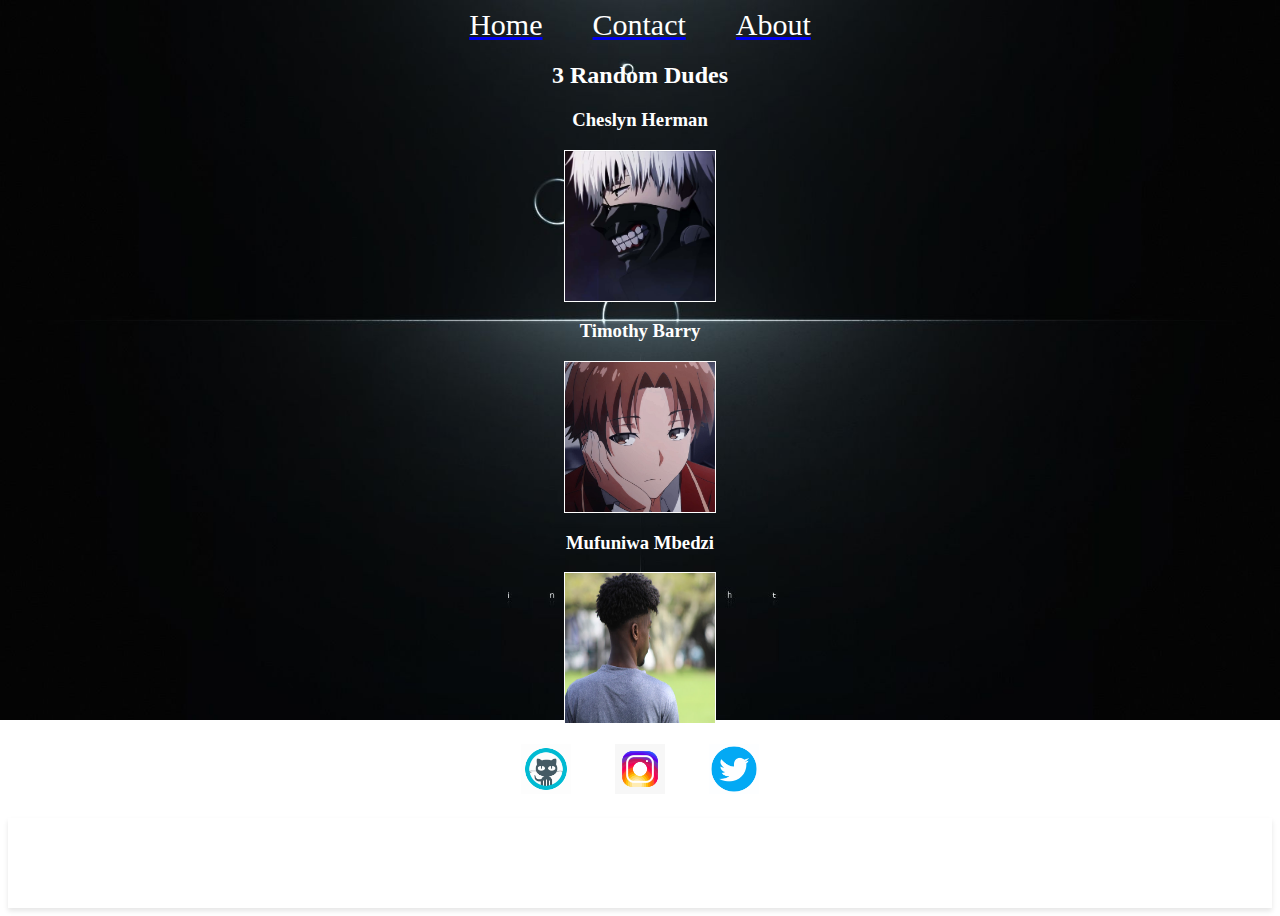
<file: index.html>
<!DOCTYPE html>
<html lang="en">
<head>
    <meta charset="UTF-8">
    <meta http-equiv="X-UA-Compatible" content="IE=edge">
    <meta name="viewport" content="width=device-width, initial-scale=1.0">
    <link rel="stylesheet" href="./assests/style.css">
    <link rel="shortcut icon" href="./assests/sadpepe.png" type="image/x-icon">
    <title>Some Dudes</title>
</head>
<body>
    <header>
        <nav>
            <a href="#">
                <li>Home</li>
            </a>
            <a href="./Contact.html">
                <li>Contact</li>
            </a>
            <a href="./About.html">
                <li>About</li>
            </a>
        </nav>
    </header>
    <h2>3 Random Dudes</h2>
    <div>
        <div>
            <h3>Cheslyn Herman</h3>
            <img src="./assests/kaneki.jpg" alt="cheslyn" class="imgs" loading="lazy">
        </div>
        <div>
            <h3>Timothy Barry</h3>
            <img src="./assests/ayanokoji.jpg" alt="timothy" class="imgs" loading="lazy">
        </div>
        <div>
            <h3>Mufuniwa Mbedzi</h3>
            <img src="./assests/mufuniwa.JPG" alt="mufuniwa" class="imgs" loading="lazy">
        </div>
    </div>
    <footer>
        <img src="./assests/icons8-github.gif" alt="github" loading="lazy">
        <img src="./assests/icons8-instagram.gif" alt="instagram" loading="lazy">
        <img src="./assests/icons8-twitter-circled.gif" alt="twitter" loading="lazy">
        <div>
            <p>&copy;Made by Cheslyn Herman, Timothy Barry and Mufuniwa Mbedzi</p>
        </div>
    </footer>
</body>
</html>
</file>
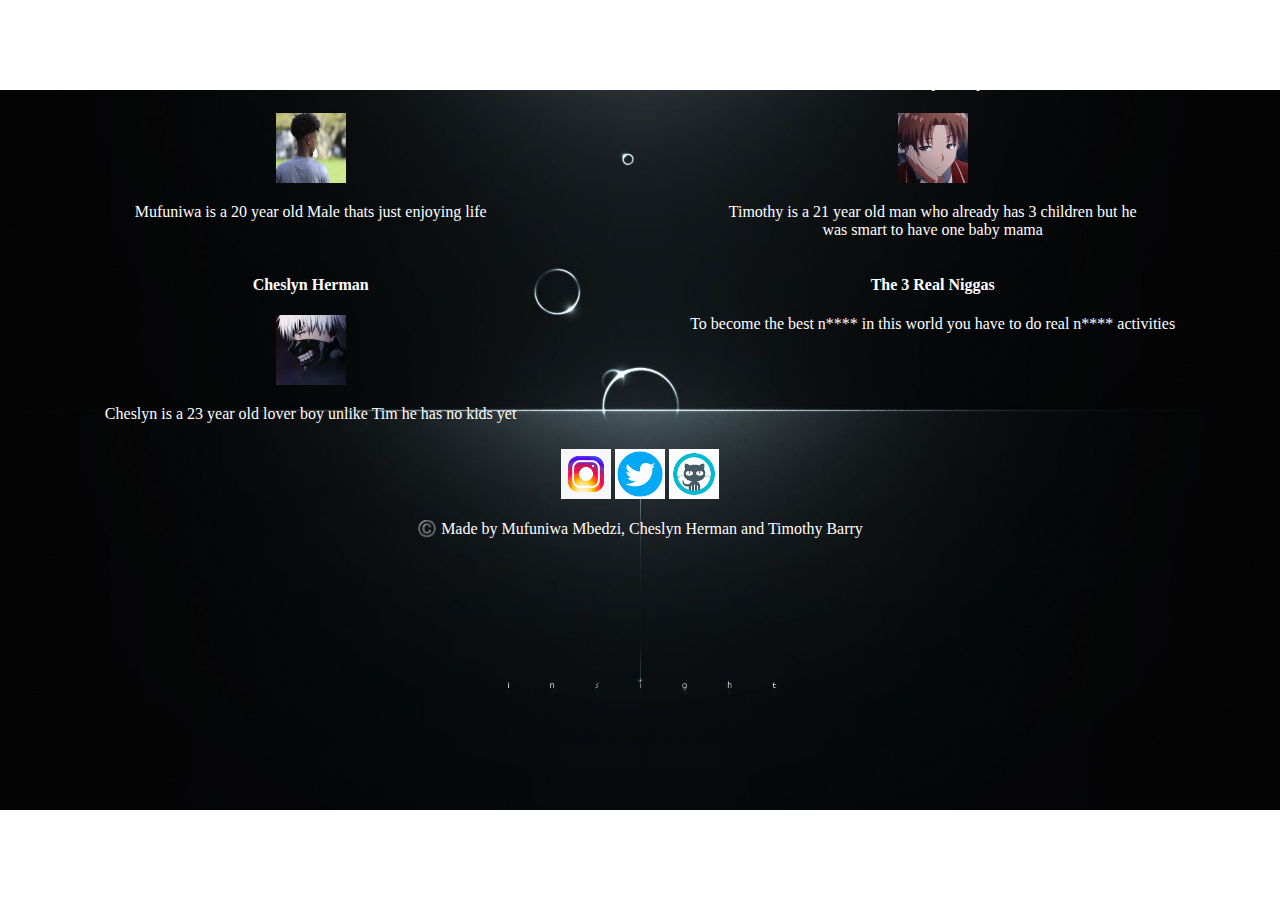
<file: About.html>
<!DOCTYPE html>
<html lang="en">
<head>
    <meta charset="UTF-8">
    <meta http-equiv="X-UA-Compatible" content="IE=edge">
    <meta name="viewport" content="width=device-width, initial-scale=1.0">
    <link rel="stylesheet" href="./assests/styleAbout.css">
    <title>Document</title>
</head>
<body>
    <header>
        <nav>
            <a href="./index.html">
                <li>Home</li>
            </a>
            <a href="./Contact.html">
                <li>Contact</li>
            </a>
            <a href="#">
                <li>About</li>
            </a>
        </nav>
    </header>
<div class="grid-container">
    <div class="grid-item"><h4>Mufuniwa Mbedzi</h4>
        <img class="profile-image" src="./assests/IMG_0092.JPG" alt="IMG_0092" width="70px" height="70px" loading="lazy">
        <p>Mufuniwa is a 20 year old Male thats just enjoying life </p>

    </div>
    <div class="grid-item"><h4>Timothy Barry</h4>
        <img class="profile-image" src="./assests/ayanokoji.jpg" alt="ayanokoji" width="70px" height="70px" loading="lazy">
        <p>Timothy is a 21 year old man who already has 3 children but he <br> was smart to have one baby mama</p>

    </div>
    <div class="grid-item"><H4>Cheslyn Herman</H4>
        <img class="profile-image" src="./assests/kaneki.jpg" alt="kaneki" width="70px" height="70px" loading="lazy">
        <p>Cheslyn is a 23 year old lover boy unlike Tim he has no kids yet </p>

    </div>
    <div class="grid-item"><h4>The 3 Real Niggas</h4>
        <p>To become the best n**** in this world you have to do real n**** activities</p>

    </div>

</div>

<footer class="footer">
    <img class="footer-img" src="./assests/icons8-instagram.gif" alt="instagram" loading="lazy">
    <img class="footer-img" src="./assests/icons8-twitter-circled.gif" alt="twitter" loading="lazy">
    <img class="footer-img" src="./assests/icons8-github.gif" alt="github" loading="lazy">
    <p>©️ Made by Mufuniwa Mbedzi, Cheslyn Herman and Timothy Barry</p>
</footer>
</body>
</html>
</file>
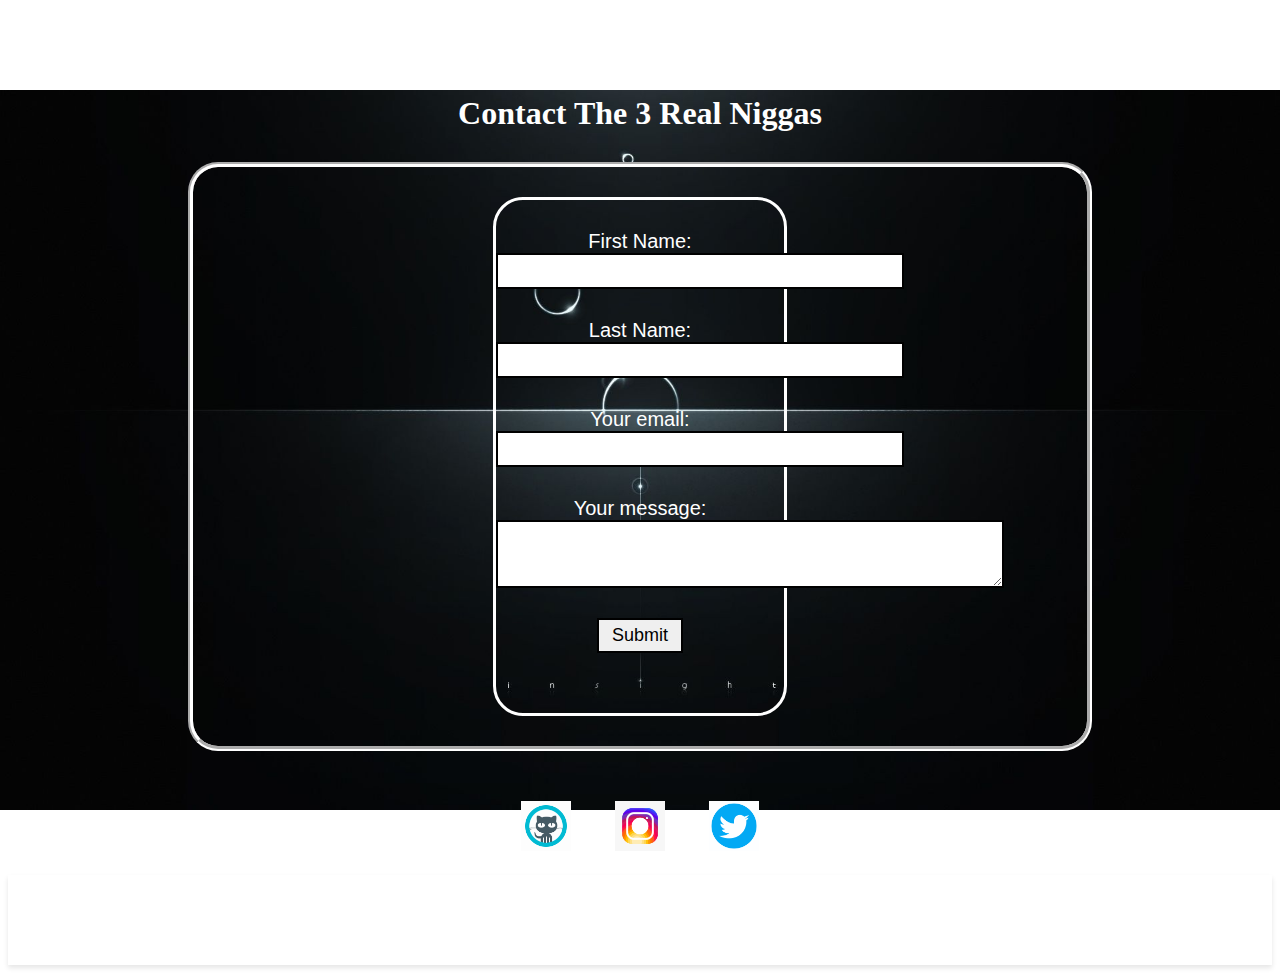
<file: contact.html>
<!DOCTYPE html>
<html lang="en">
<head>
    <meta charset="UTF-8" />
    <meta http-equiv="X-UA-Compatible" content="IE=edge" />
    <meta name="viewport" content="width=device-width, initial-scale=1.0" />
    <link rel="stylesheet" href="./assests/contactStyle.css" />
    <title>Contact</title>
</head>
<body>
    <header>
      <nav>
        <ul>
          <a href="./index.html">
            <li>Home</li>
          </a>
        </ul>
        <ul>
          <a href="./About.html">
            <li>About</li>
          </a>
        </ul>
        <ul>
          <li>Contact</li>
        </ul>
      </nav>
    </header>
    <h1>Contact The 3 Real Niggas</h1>
    <form action="https://formspree.io/f/xayzabjo" method="POST">
      <div class="flex-container">
        <div class="contact-border">
          <div class="infoBlocks">
            <label>
              First Name:
              <input type="First Name" />
            </label>
          </div>
          <div class="infoBlocks">
            <label> Last Name:<input type="Last Name" /> </label>
          </div>
          <div class="infoBlocks">
            <label>
              Your email:
              <input type="Email" name="email" />
            </label>
          </div>
          <div class="message">
            <label>
              Your message:
              <textarea name="message"></textarea>
            </label>
            <!-- your other form fields go here -->
            <button type="submit">Submit</button>
          </div>
        </div>
      </div>
    </form>
    <footer>
      <img src="./assests/icons8-github.gif" alt="github" loading="lazy">
      <img src="./assests/icons8-instagram.gif" alt="instagram" loading="lazy">
      <img src="./assests/icons8-twitter-circled.gif" alt="twitter" loading="lazy">
      <div>
        <p>&copy;Made by Cheslyn Herman, Timothy Barry and Mufuniwa Mbedzi</p>
      </div> 
    </footer>
</body>
</html>
</file>
<file: assests/style.css>
body {
    background-image: url(./background.jpg);
    background-size: 100%;
    background-repeat: no-repeat;
    background-attachment: fixed;
    text-align: center;
    color: white;
}

li:hover {
    opacity: 0.5;
    border: 1px solid;
    color: white;
    font-size: 35px;
}

li {
    display: flex;
    font-size: 30px;
    color: white;
}

nav {
    display: flex;
    margin: auto;
    gap: 50px;
    justify-content: center;
}

.imgs:hover {
    opacity: 0.5;
    width: 200px;
    height: 200px;
}

.imgs {
    display: flex;
    margin: auto;
    width: 150px;
    height: 150px;
    border: 1px solid;
}

footer div{
    padding: 1.25rem;
    z-index: 1;
    text-align: center;
    box-shadow: 0 3px 5px rgba(0, 0, 0, 0.1);
}
footer img{
    padding: 1.25rem;
    margin: auto;
    width: 50px;
    height: 50px;
}
</file>
<file: assests/styleAbout.css>
*
body {
    background-image: url(../assests/background.jpg);
    background-size: 100%;
    background-repeat: no-repeat;
    background-position: center;    
    text-align: center;
    background-attachment: fixed;
}

a {
    text-decoration: none;
}

.grid-container {
    display: grid;
    grid-template-columns: auto auto;
    background-color: linear-gre aqua;
    padding: 10px;
    color: white;
}
.grid-item:hover {
    cursor: pointer;
    transition: 0.6s;
    background-color: none;
    border-radius: 30px;
    border: 1px solid white;    
    padding: 20px;
    font-size: 40;
    text-align: center;
    color: white;
}
.footer-img {
    text-align: center;
    width: 50px;
    height: 50px;
}
.nav {
    color: white;
    display: flex;
    justify-content: center;
    float: center;
    text-align: center;
    font-size: 30px;
}
.h1 {
    color: White;
}
.ul {
    display: inline;
}
.profile-image:hover {
    border-radius: 5px;
    cursor: pointer;
    width: 150px;
    height: 150px;
}
.footer {
    color: white;
}
li:hover {
    opacity: 0.5;
    border: 1px solid;
    color: white;
    font-size: 35px;
}
li {
    display: flex;
    font-size: 30px;
    color: white;
}
nav {
    display: flex;
    margin: auto;
    gap: 50px;
    justify-content: center;
}
</file>
<file: assests/contactStyle.css>
*
body {
    background-image: url(../assests/background\ \(1\).jpg);
    background-size: 100%;
    background-repeat: no-repeat;
    background-position: center;
    background-attachment: fixed;
    color: white;
}

nav {
    display: flex;
    margin: auto;
    gap: 50px;
    justify-content: center;
}
ul {
    list-style-type: none;
}
li {
    display: flex;
    font-size: 30px;
    color: white;
}
li:hover {
    opacity: 0.5;
    border: 1px solid;
    color: white;
    font-size: 35px;
}
a {
    color: white;
}

h1 {
    text-align: center;
}

form {
    display: block;
    margin-left: auto;
    margin-right: auto;
    text-align: center;
    font-family: 'Franklin Gothic Medium', 'Arial Narrow', Arial, sans-serif;
    font-size: 20px;
    color: white;
}

input {
    display: block;
    margin: auto;
    height: 30px;
    width: 400px;
    border: 2px solid black;
    font-family: 'Times New Roman', Times, serif;
}
textarea {
    display: block;
    margin: auto;
    height: 60px;
    width: 500px;
    border: 2px solid black;
    font-family: 'Times New Roman', Times, serif;
}
.flex-container {
    border: 5px solid white;
    border-style: groove;
    border-radius: 30px;
    margin-left: 180px;
    margin-right: 180px;
    margin-top: 30px;
    margin-bottom: 30px;
    padding-top: 30px;
    padding-bottom: 30px;
}
.infoBlocks {
    margin-top: 30px;
    margin-bottom: 30px;
    margin-left: auto;
    margin-right: auto;
}
.message {
    margin-bottom: 30px;
}

button {
    border: 2px solid black;
    height: 35px;
    width: 30%;
    font-family: 'Franklin Gothic Medium', 'Arial Narrow', Arial, sans-serif;
    font-size: 18px;
    margin-top: 30px;
    margin-bottom: 30px;
}

button:hover {
    opacity: 100%;
    font-display: 100%;
    background: fixed;
}

.contact-border {
    border: 3px solid white;
    border-radius: 30px;
    margin-left: 300px;
    margin-right: 300px;
}
footer {
    text-align: center;
}
p {
    text-align: center;
}
footer div{
    padding: 1.25rem;
    z-index: 1;
    text-align: center;
    box-shadow: 0 3px 5px rgba(0, 0, 0, 0.1);
}
img{
    align-items: center;
    text-align: center;
    margin-left: auto;
    margin-right: auto;
    padding: 1.25rem;
    width: 50px;
    height: 50px;
}
</file>
